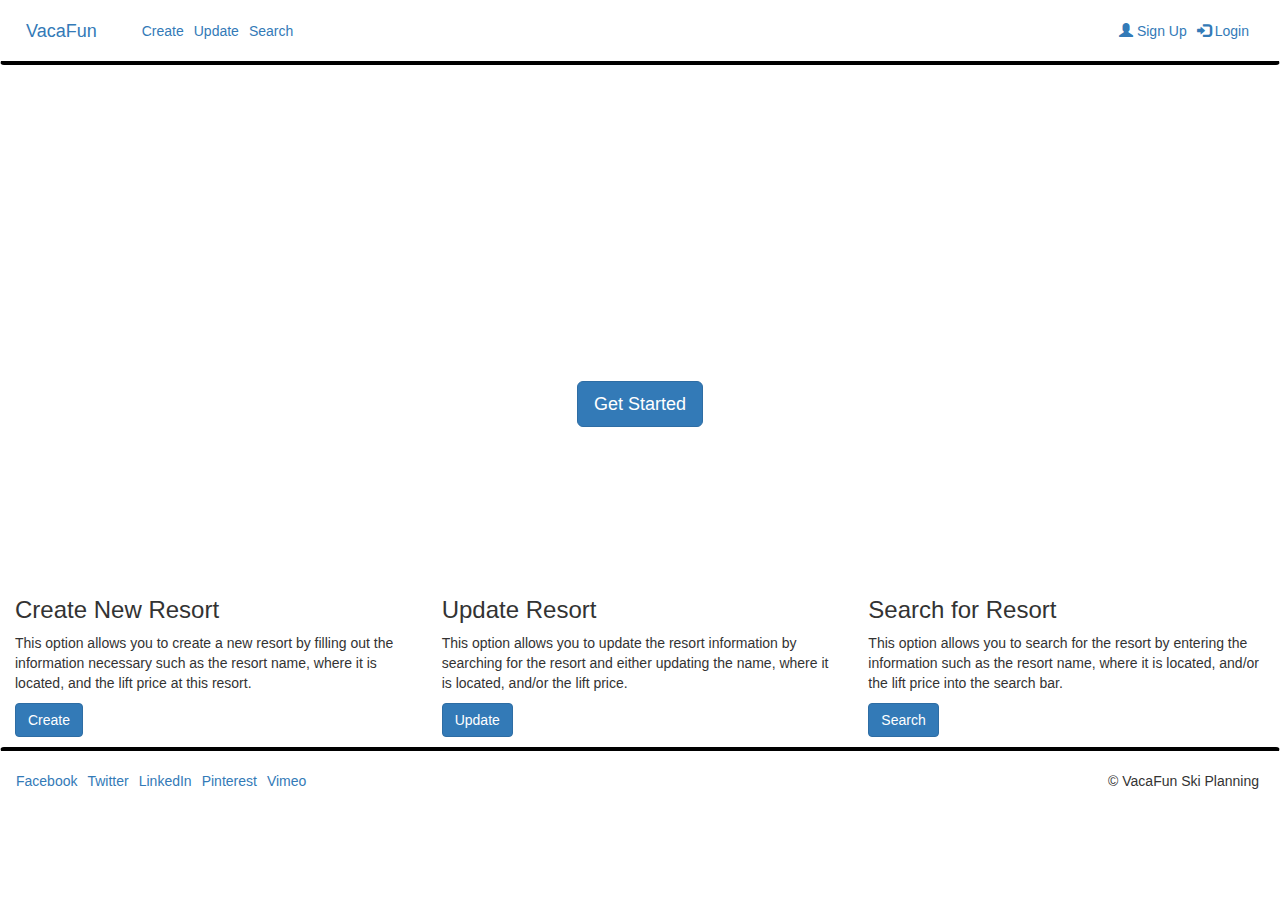
<file: html/index.html>
<html>
<head>
  <title>VacaFun Ski Planning</title>        
  <meta charset="utf-8" />
  <!-- Latest compiled and minified CSS -->
  <link rel="stylesheet" href="https://maxcdn.bootstrapcdn.com/bootstrap/4.0.0/css/bootstrap.min.css" integrity="sha384-Gn5384xqQ1aoWXA+058RXPxPg6fy4IWvTNh0E263XmFcJlSAwiGgFAW/dAiS6JXm"
    crossorigin="anonymous">
  <!-- http://glyphicons.com/license/ used for icon images: free icons as part of their licensing-->
  <link rel="stylesheet" href="https://maxcdn.bootstrapcdn.com/bootstrap/3.3.7/css/bootstrap.min.css">

  <link rel="stylesheet" href="index.css">
</head>
<body>
    
  <!--Navigation Bar-->
  <nav class="navbar navbar-top navbar-expand-sm">
    <a class="navbar-link navbar-brand" href="index.html">VacaFun</a>

    <div class = "container-fluid">
      <ul class="navbar-nav mr-auto">
        <li class="nav-item">
          <a class="nav-link" href="insert.php">Create</a>
        </li>
        <li class="nav-item">
          <a class="nav-link" href="update.php">Update</a>
        </li>
        <li class="nav-item">
          <a class="nav-link" href="search.php">Search</a>
        </li>
      </ul>
      <ul class ="navbar-nav ml-auto">
          <!--Icons from Glypicons -->
          <li class = "nav-item"><a class = "nav-link" href="signup.php"><span class="glyphicon glyphicon-user"></span>Sign Up</a></li>
            <li class = "nav-item"><a class = "nav-link" href="login.php"><span class="glyphicon glyphicon-log-in"></span>Login</a></li>
      </ul>
    </div>         
  </nav>
    
  <!-- Banner Section -->
  <section class="banner">
    <h1>Welcome to VacaFun:</h1>
    <p>Your Gateway to your optimal ski vacation!</p>
      <a href = "login.php" class = "btn btn-primary btn-lg">Get Started</a>
  </section>
    
  <!--Three Column Options--> 
  <section class="my-3">
        <div class="d-flex">
            <article class="col">
                <header>
                    <h3>Create New Resort</h3>
                </header>
                <p>This option allows you to create a new resort by filling out the information necessary such as the resort name, where it is located, and the lift price at this resort.</p>
                <footer>
                    <a href="insert.php" class="btn btn-primary">Create</a>
                </footer>
            </article>
            <article class="col">
                <header>
                    <h3>Update Resort</h3>
                </header>
                <p>This option allows you to update the resort information by searching for the resort and either updating the name, where it is located, and/or the lift price.</p>
                <footer>
                    <a href="update.php" class="btn btn-primary">Update</a>
                </footer>
            </article>
            <article class="col">
                <header>
                    <h3>Search for Resort</h3>
                </header>
                <p>This option allows you to search for the resort by entering the information such as the resort name, where it is located, and/or the lift price into the search bar.</p>
                <footer>
                    <a href="search.php" class="btn btn-primary">Search</a>
                </footer>
            </article>
        </div>
  </section>

  <!-- Footer -->
  <footer id="footer" class="navbar navbar-bottom navbar-expand-sm">
      <ul id="footer" class="navbar-nav mr-auto">
            <li><a class="nav-link" href="https://www.facebook.com/">Facebook</a></li>
            <li><a class="nav-link" href="https://twitter.com/?lang=en">Twitter</a></li>
            <li><a class="nav-link" href="https://www.linkedin.com/">LinkedIn</a></li>
            <li><a class="nav-link" href="https://www.pinterest.com/">Pinterest</a></li>
            <li><a class="nav-link" href="https://vimeo.com/">Vimeo</a></li>
      </ul>
      <li class="nav-link">&copy; VacaFun Ski Planning</li>                        
  </footer>
    
  <script src="https://ajax.googleapis.com/ajax/libs/jquery/1.12.4/jquery.min.js"></script>

  <!-- Latest compiled and minified JavaScript -->
  <script src="https://maxcdn.bootstrapcdn.com/bootstrap/3.3.7/js/bootstrap.min.js" integrity="sha384-Tc5IQib027qvyjSMfHjOMaLkfuWVxZxUPnCJA7l2mCWNIpG9mGCD8wGNIcPD7Txa"
    crossorigin="anonymous"></script>
</body>

</html>
</file>
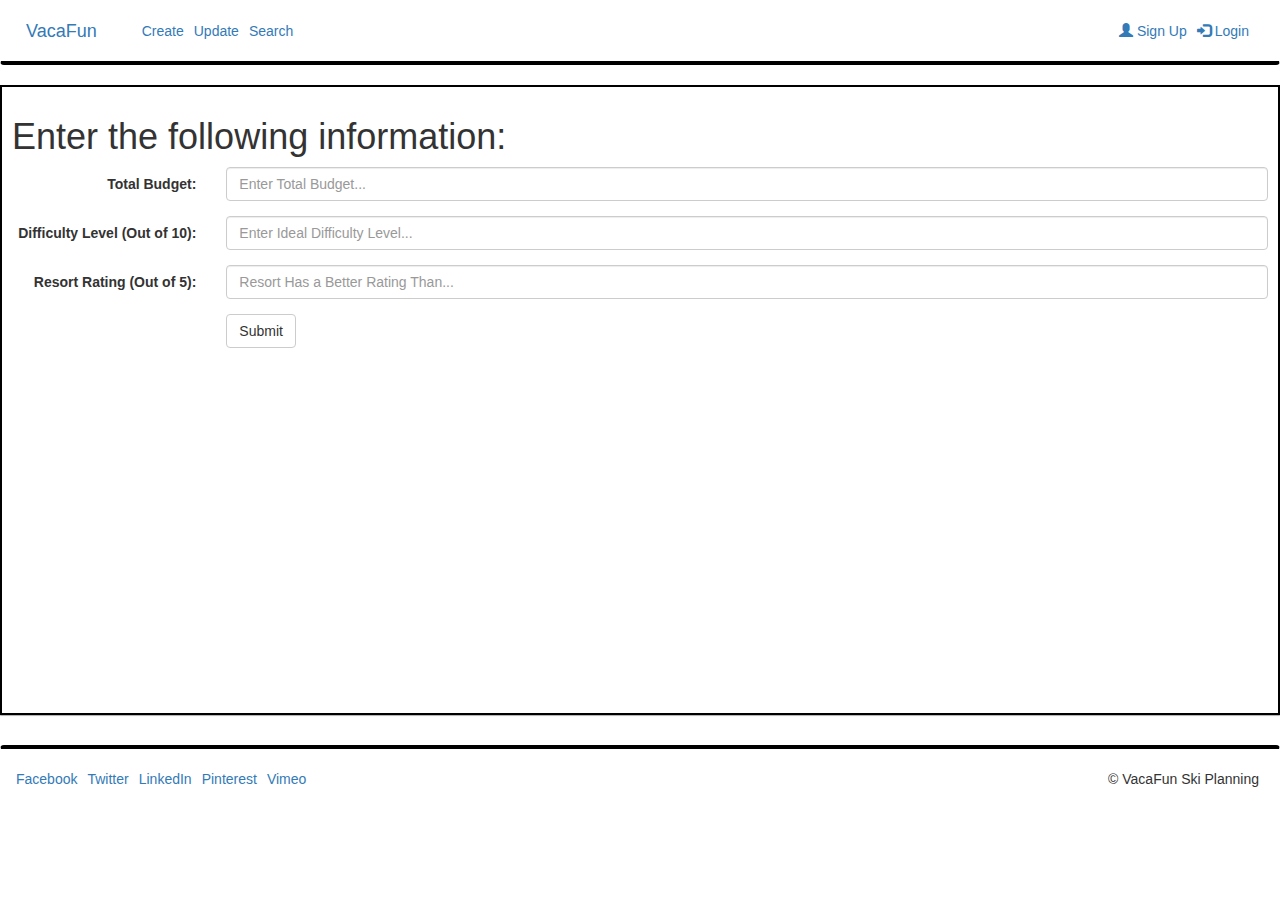
<file: html/getStarted.html>
<html>
<head>
  <title>VacaFun Ski Planning</title>        
  <meta charset="utf-8" />
  <!-- Latest compiled and minified CSS -->
  <link rel="stylesheet" href="https://maxcdn.bootstrapcdn.com/bootstrap/4.0.0/css/bootstrap.min.css" integrity="sha384-Gn5384xqQ1aoWXA+058RXPxPg6fy4IWvTNh0E263XmFcJlSAwiGgFAW/dAiS6JXm"
    crossorigin="anonymous">
  <!-- http://glyphicons.com/license/ used for icon images: free icons as part of their licensing-->
  <link rel="stylesheet" href="https://maxcdn.bootstrapcdn.com/bootstrap/3.3.7/css/bootstrap.min.css">

  <link rel="stylesheet" href="getStarted.css">
</head>
<body>
    
  <!--Navigation Bar-->
  <nav class="navbar navbar-top navbar-expand-sm">
    <a class="navbar-link navbar-brand" href="index.html">VacaFun</a>

    <div class = "container-fluid">
      <ul class="navbar-nav mr-auto">
        <li class="nav-item">
          <a class="nav-link" href="insert.php">Create</a>
        </li>
        <li class="nav-item">
          <a class="nav-link" href="update.php">Update</a>
        </li>
        <li class="nav-item">
          <a class="nav-link" href="search.php">Search</a>
        </li>
      </ul>
      <ul class ="navbar-nav ml-auto">
          <!--Icons from Glypicons -->
          <li class = "nav-item"><a class = "nav-link" href="#SignUp"><span class="glyphicon glyphicon-user"></span>Sign Up</a></li>
            <li class = "nav-item"><a class = "nav-link" href="#Login"><span class="glyphicon glyphicon-log-in"></span>Login</a></li>
      </ul>
    </div>         
  </nav>
    
  <!--Get Started Form--> 
  <!--NEED TO DO: have a php that uses the user's inputs as restrictions--> 
  <section class="form">
    <h1>Enter the following information:</h1>
      <form class="form-horizontal" action="#/action_age.php">
          <div class = "form-group">
              <label class="control-label col-sm-2" for="budget">Total Budget:</label>
              <div class="col-sm-10">
                  <input type="number" required name="price" min="0" step=".01" class ="form-control" id="number" placeholder="Enter Total Budget...">
              </div>
          </div>
          <div class="form-group">
              <label class="control-label col-sm-2" for="difficulty">Difficulty Level (Out of 10):</label>
              <div class="col-sm-10">
                  <input type="number" required name="difficulty" min="0" step="0.1" class="form-control" id="difficulty" placeholder="Enter Ideal Difficulty Level...">
              </div>
          </div>
          <div class="form-group">
              <label class="control-label col-sm-2" for="rating">Resort Rating (Out of 5):</label>
              <div class="col-sm-10">
                  <input type="number" required name="rating" min="0" step="0.1"  class="form-control" id="rating" placeholder="Resort Has a Better Rating Than...">
              </div>
          </div>
          <div class="form-group"> 
              <div class="col-sm-offset-2 col-sm-10">
                  <button type="submit" class="btn btn-default">Submit</button>
              </div>
          </div>
      </form>
  </section>

  <!-- Footer -->
  <footer id="footer" class="navbar navbar-bottom navbar-expand-sm">
      <ul id="footer" class="navbar-nav mr-auto">
            <li><a class="nav-link" href="https://www.facebook.com/">Facebook</a></li>
            <li><a class="nav-link" href="https://twitter.com/?lang=en">Twitter</a></li>
            <li><a class="nav-link" href="https://www.linkedin.com/">LinkedIn</a></li>
            <li><a class="nav-link" href="https://www.pinterest.com/">Pinterest</a></li>
            <li><a class="nav-link" href="https://vimeo.com/">Vimeo</a></li>
      </ul>
      <li class="nav-link">&copy; VacaFun Ski Planning</li>                        
  </footer>
    
  <script src="https://ajax.googleapis.com/ajax/libs/jquery/1.12.4/jquery.min.js"></script>

  <!-- Latest compiled and minified JavaScript -->
  <script src="https://maxcdn.bootstrapcdn.com/bootstrap/3.3.7/js/bootstrap.min.js" integrity="sha384-Tc5IQib027qvyjSMfHjOMaLkfuWVxZxUPnCJA7l2mCWNIpG9mGCD8wGNIcPD7Txa"
    crossorigin="anonymous"></script>
</body>

</html>
</file>
<file: html/index.css>
.main-content {
    margin-left: 150px;
    margin-top: 100px;
    max-width: 1000px;
}

.content-title {
    margin-bottom: 30px;
}

.form-fixed {
    margin-right: 800px;
}

.banner {
    padding: 9em 0 10em 0;
        /* Image taken from free repository from wikipedia from the following link: https://commons.wikimedia.org/wiki/File%3AVerschneite_Landschaft.jpg*/
    background-image: url('https://upload.wikimedia.org/wikipedia/commons/4/41/Verschneite_Landschaft.jpg');
    background-size: cover;
    background-position: top;
    background-attachment: fixed;
    background-repeat: no-repeat;
    text-align: center;
}

.banner h1 {
    font-size: 3.5em;
    font-weight: 100;
    color: white;
}

.banner p {
    margin-top: 0.1em;
    font-size: 1.4em;
    color: white;
    margin-bottom: 2.95em;
}

.navbar-bottom {
    border-top: 0.3em solid black;    
}
.navbar-top {
    border-bottom: 0.3em solid black;    
}
.navbar-nav navbar-right > li{
    float: right;
}
/*Icons for the login and sign up from the free icons from glyphicons*/
ul.navbar-nav > li span.glyphicon {
    width: 18px;
}
.main-content {
    margin-left: 3rem;
    margin-top: 3rem;
}
</file>
<file: html/getStarted.css>
.main-content {
    margin-left: 150px;
    margin-top: 100px;
    max-width: 1000px;
}

.content-title {
    margin-bottom: 30px;
}

.form-fixed {
    margin-right: 800px;
}

.navbar-bottom {
    border-top: 0.3em solid black;    
}
.navbar-top {
    border-bottom: 0.3em solid black;    
}
.navbar-nav navbar-right > li{
    float: right;
}
ul.navbar-nav > li span.glyphicon {
    width: 18px;
}


.main-content {
    margin-left: 3rem;
    margin-top: 3rem;
}
section {
    box-shadow: 0 .1em .1em #000;
    display: inline-block;
    margin-bottom: 30px; /* this line */
    background-color: white;
    width: 100%;
    height: 70%;
    padding: 10px;
    border: 2px solid black
}
</file>
